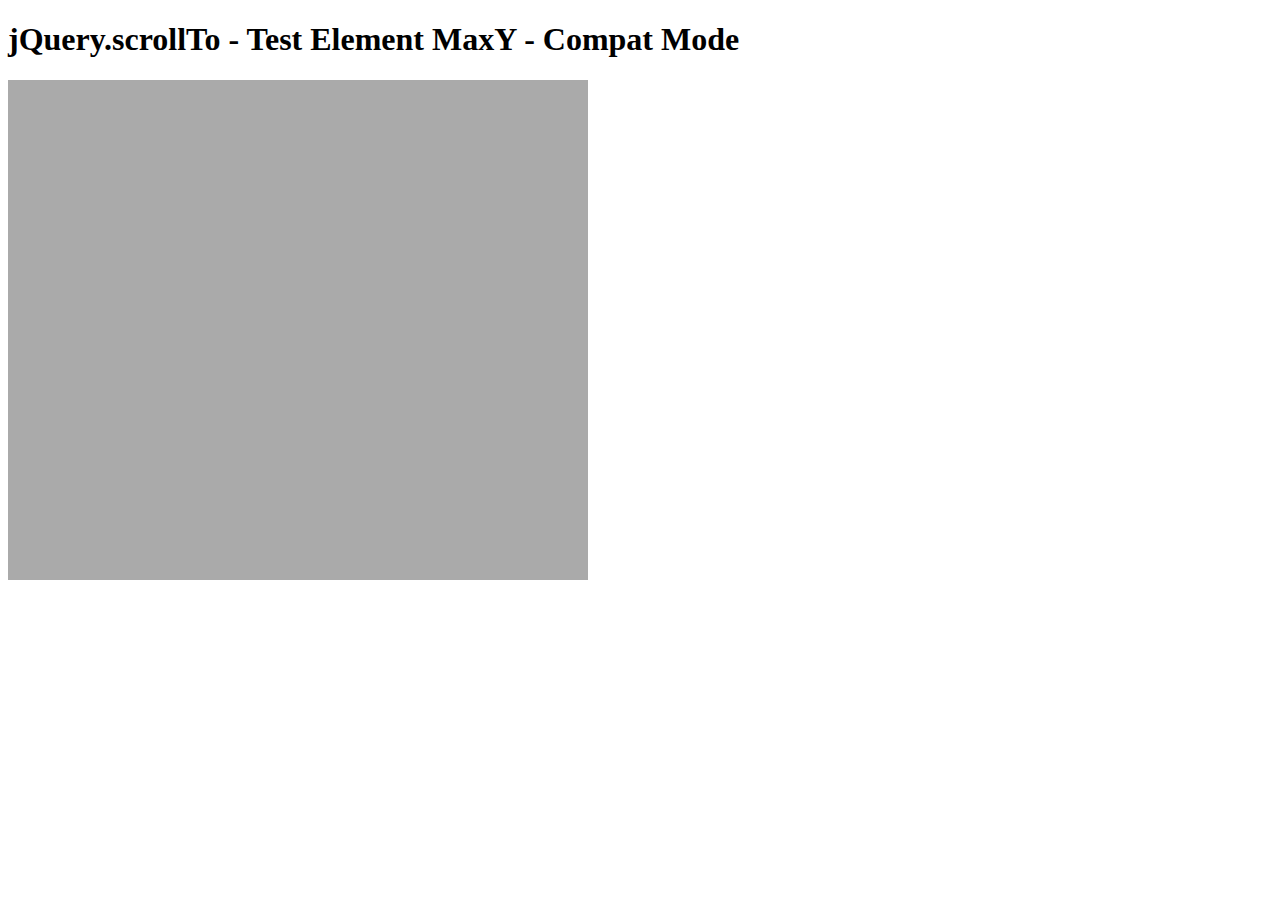
<file: static/jquery.scrollTo/tests/ElemMaxY-compat.html>
<!DOCTYPE html PUBLIC "-//W3C//DTD XHTML 1.0 Transitional//EN" "http://www.w3.org/TR/xhtml1/DTD/xhtml1-transitional.dtd">
<html xmlns="http://www.w3.org/1999/xhtml">
<head>
	<meta http-equiv="Content-Type" content="text/html; charset=iso-8859-1" />
	<title>jQuery.scrollTo - Test Element MaxY - Compat Mode</title>
	<script type="text/javascript" src="https://code.jquery.com/jquery-1.11.0.js"></script>
	<script type="text/javascript" src="../jquery.scrollTo.js"></script>
	<script type="text/javascript" src="test.js"></script>
</head>
<body>
	<h1>jQuery.scrollTo - Test Element MaxY - Compat Mode</h1>
	
	<div id="viewport" style="width:600px;height:500px;overflow: auto">
		<div id="ua" style="height:1500px; width:500px; padding:0 40px; background-color:#AAA">
			&nbsp;
		</div>
	</div>
	<script type="text/javascript">
		$('#viewport').test();
	</script>
</html>
</file>
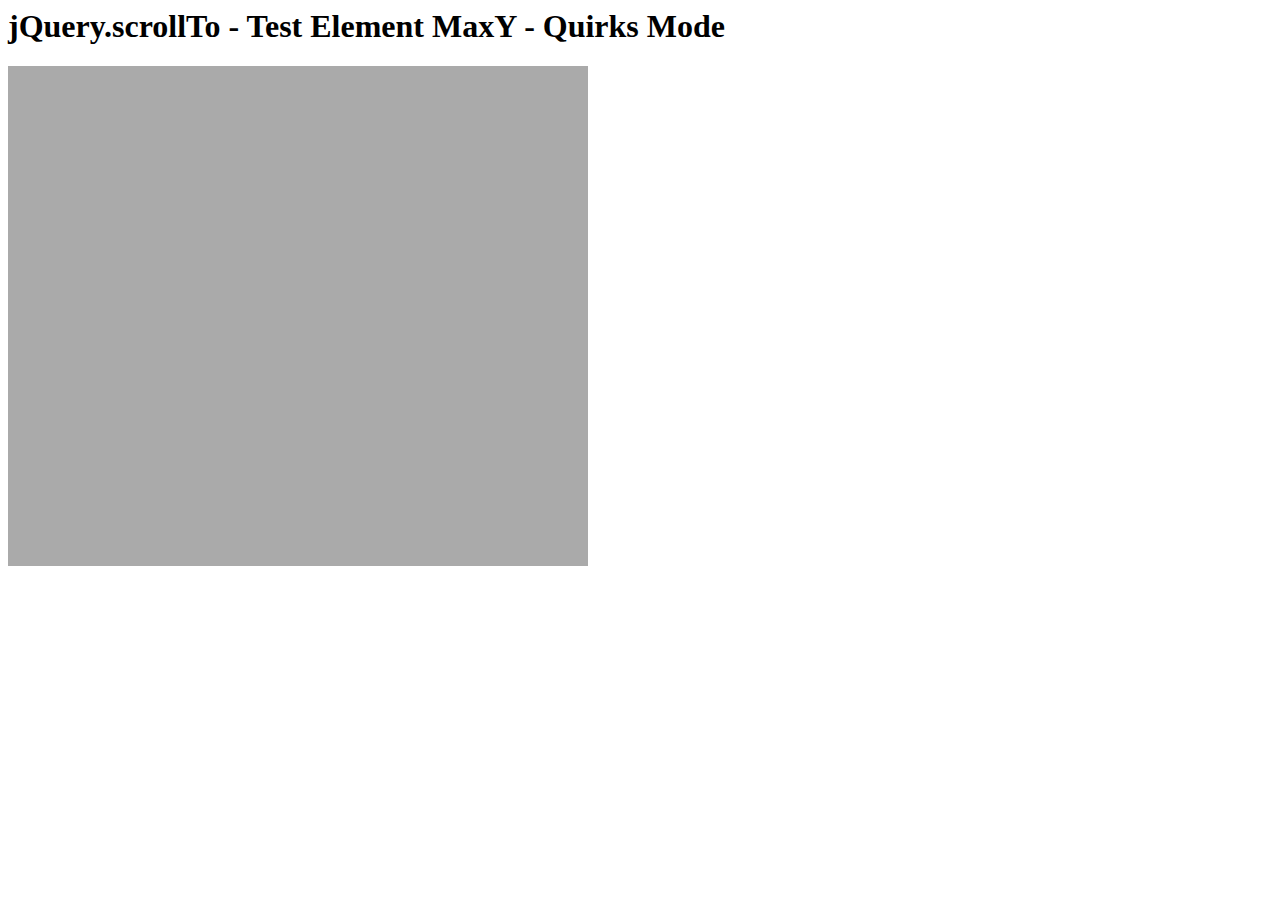
<file: static/jquery.scrollTo/tests/ElemMaxY-quirks.html>
<html>
<head>
	<meta http-equiv="Content-Type" content="text/html; charset=iso-8859-1" />
	<title>jQuery.scrollTo - Test Element MaxY - Quirks Mode</title>
	<script type="text/javascript" src="https://code.jquery.com/jquery-1.11.0.js"></script>
	<script type="text/javascript" src="../jquery.scrollTo.js"></script>
	<script type="text/javascript" src="test.js"></script>
</head>
<body>
	<h1>jQuery.scrollTo - Test Element MaxY - Quirks Mode</h1>
	
	<div id="viewport" style="width:600px;height:500px;overflow: auto">
		<div id="ua" style="height:1500px; width:500px; padding:0 40px; background-color:#AAA">
			&nbsp;
		</div>
	</div>
	<script type="text/javascript">
		$('#viewport').test();
	</script>
</html>
</file>
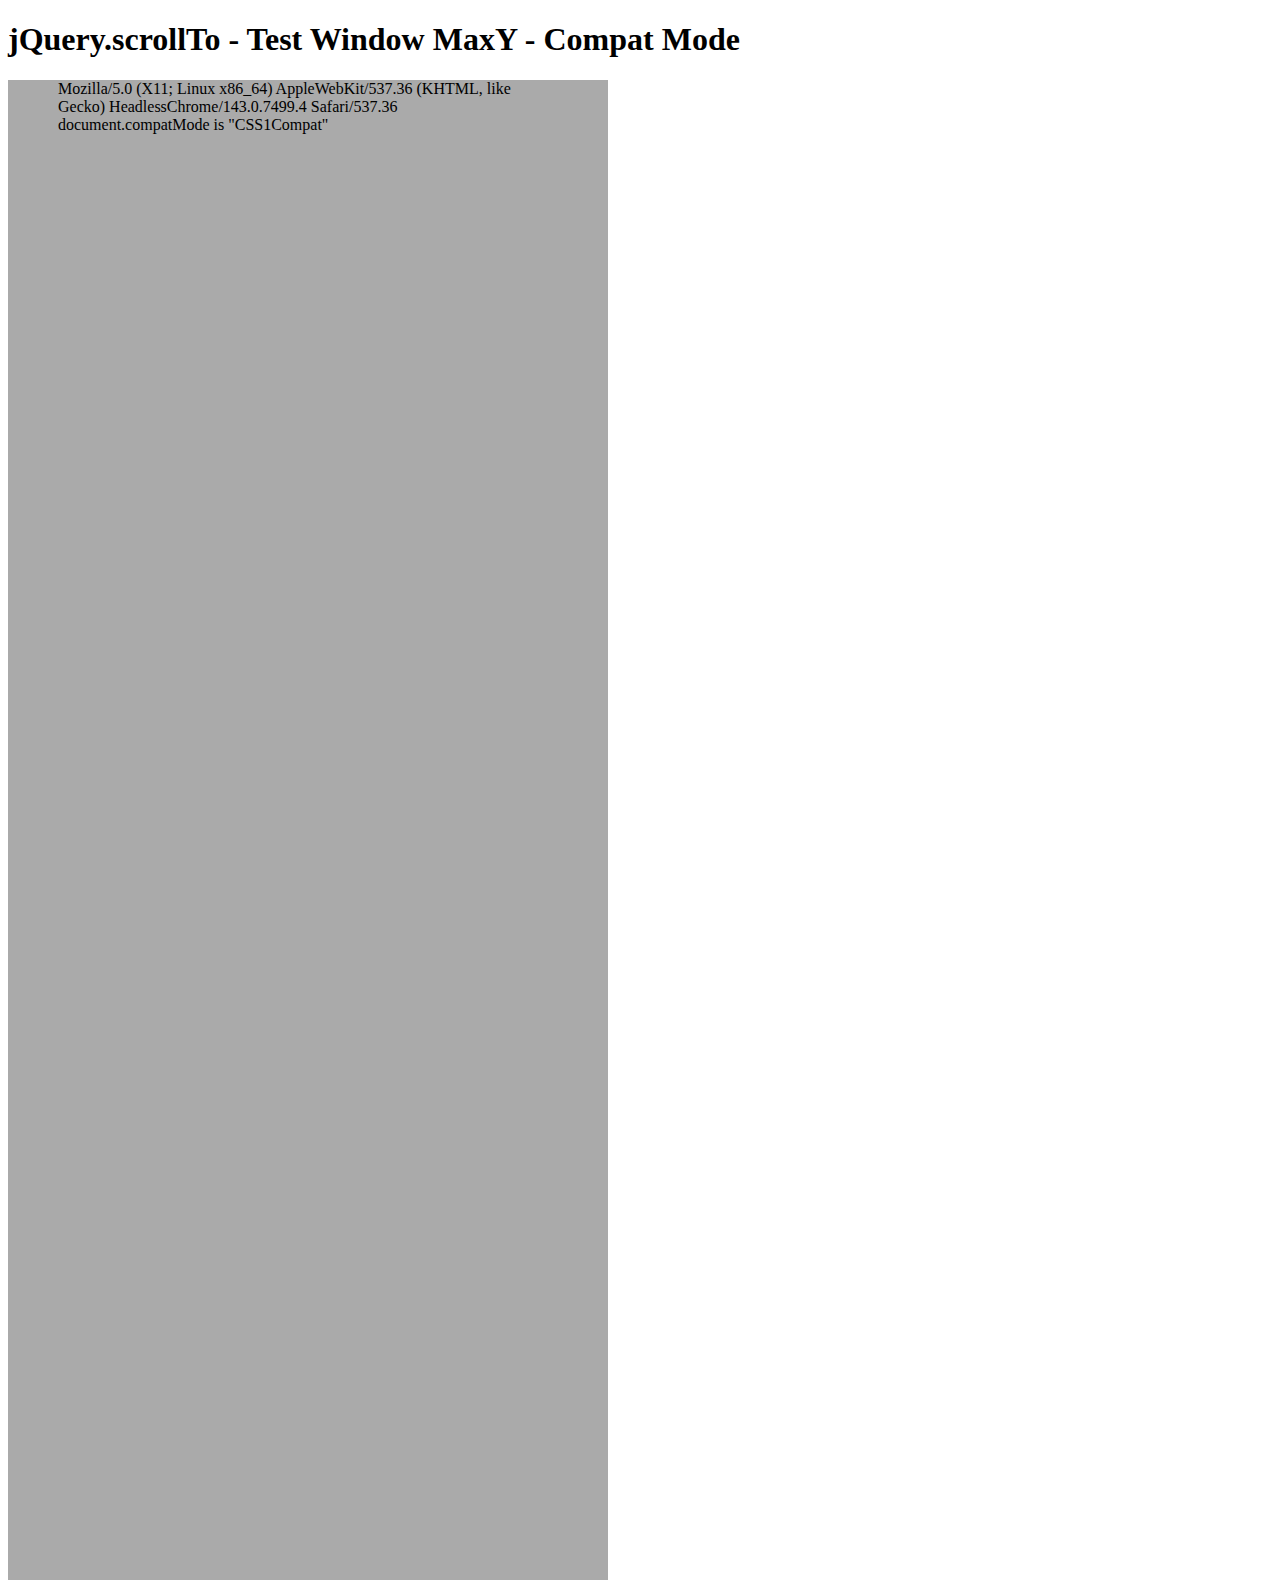
<file: static/jquery.scrollTo/tests/WinMaxY-compat.html>
<!DOCTYPE html PUBLIC "-//W3C//DTD XHTML 1.0 Transitional//EN" "http://www.w3.org/TR/xhtml1/DTD/xhtml1-transitional.dtd">
<html xmlns="http://www.w3.org/1999/xhtml">
<head>
	<meta http-equiv="Content-Type" content="text/html; charset=iso-8859-1" />
	<title>jQuery.scrollTo - Test Window MaxY - Compat Mode</title>
	<script type="text/javascript" src="https://code.jquery.com/jquery-1.11.0.js"></script>
	<script type="text/javascript" src="../jquery.scrollTo.js"></script>
	<script type="text/javascript" src="test.js"></script>
</head>
<body>
	<h1>jQuery.scrollTo - Test Window MaxY - Compat Mode</h1>
	
	<div id="ua" style="height:1500px; width:500px; padding:0 50px; background-color:#AAA">
		&nbsp;
	</div>
	<script type="text/javascript">
		$(window).test();
	</script>
</html>
</file>
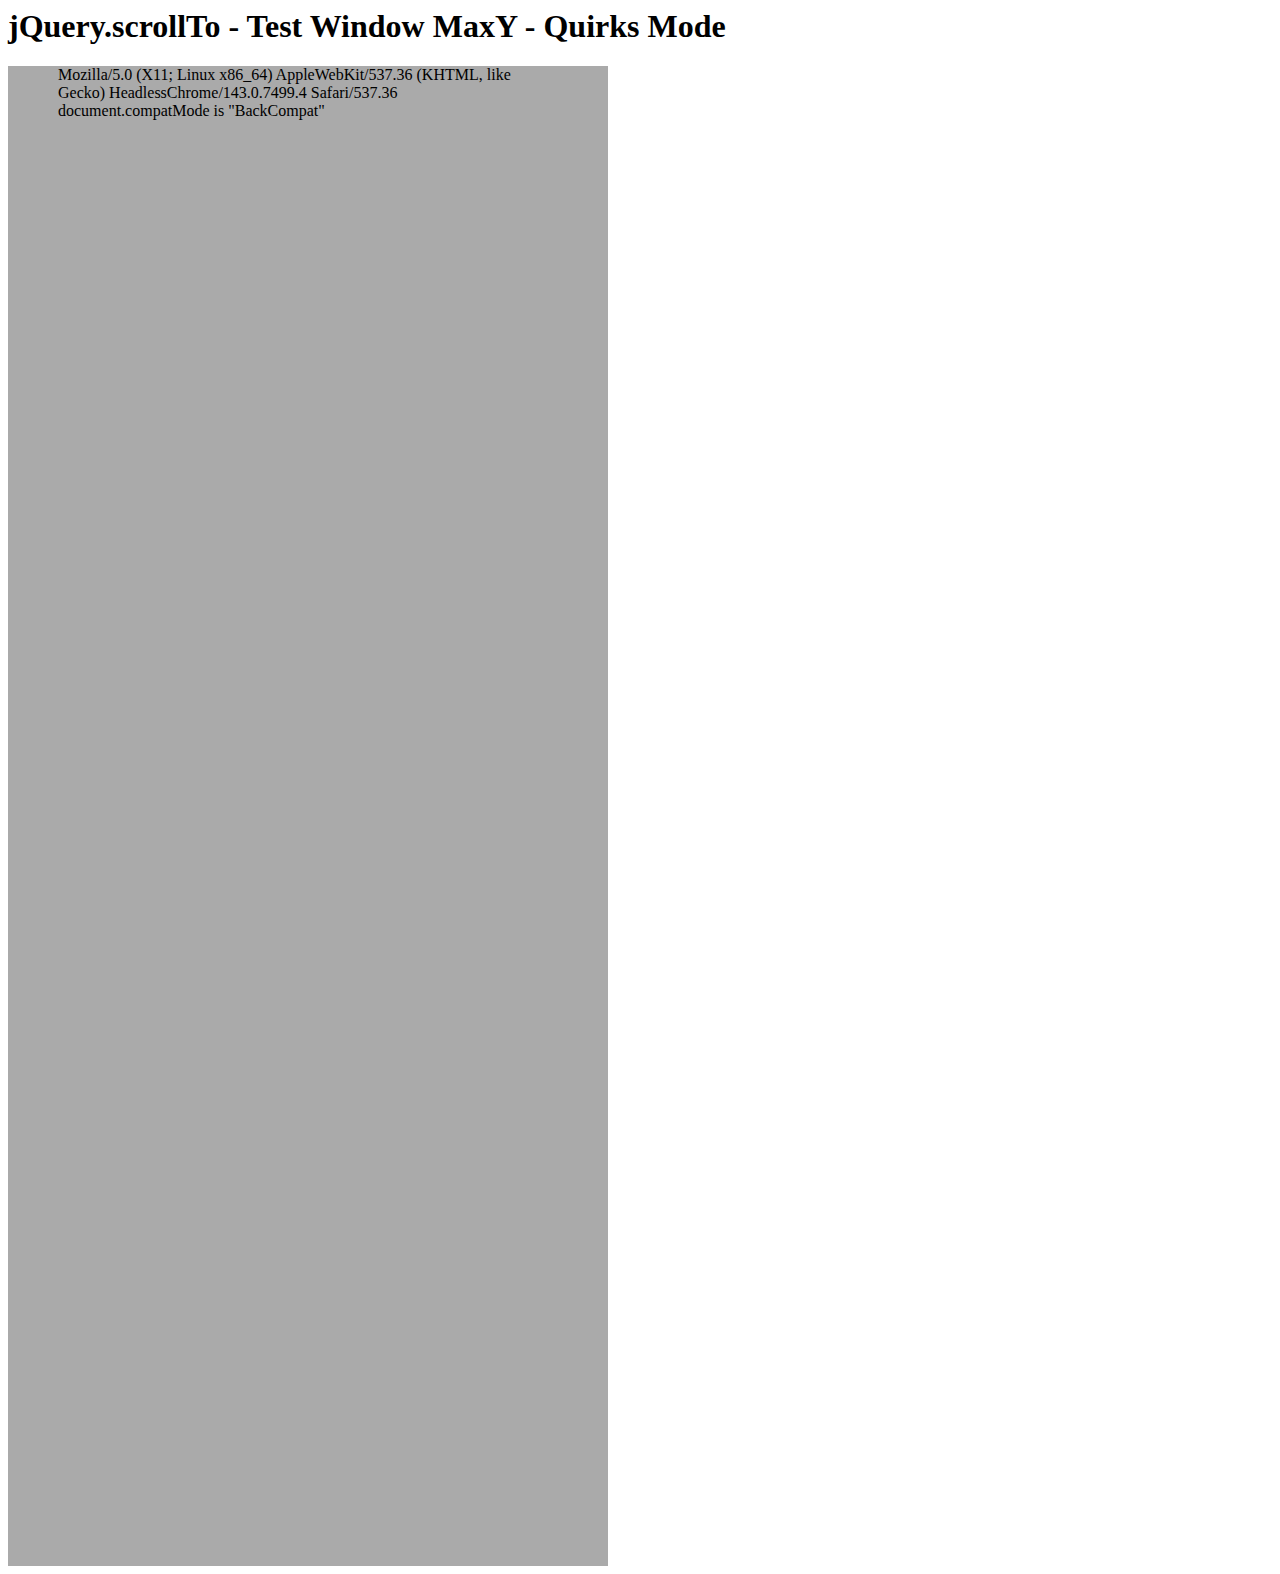
<file: static/jquery.scrollTo/tests/WinMaxY-quirks.html>
<html>
<head>
	<meta http-equiv="Content-Type" content="text/html; charset=iso-8859-1" />
	<title>jQuery.scrollTo - Test Window MaxY - Quirks Mode</title>
	<script type="text/javascript" src="https://code.jquery.com/jquery-1.11.0.js"></script>
	<script type="text/javascript" src="../jquery.scrollTo.js"></script>
	<script type="text/javascript" src="test.js"></script>
</head>
<body>
	<h1>jQuery.scrollTo - Test Window MaxY - Quirks Mode</h1>

	<div id="ua" style="height:1500px; width:500px; padding:0 50px; background-color:#AAA">
		&nbsp;
	</div>
	<script type="text/javascript">
		$(window).test();
	</script>
</html>
</file>
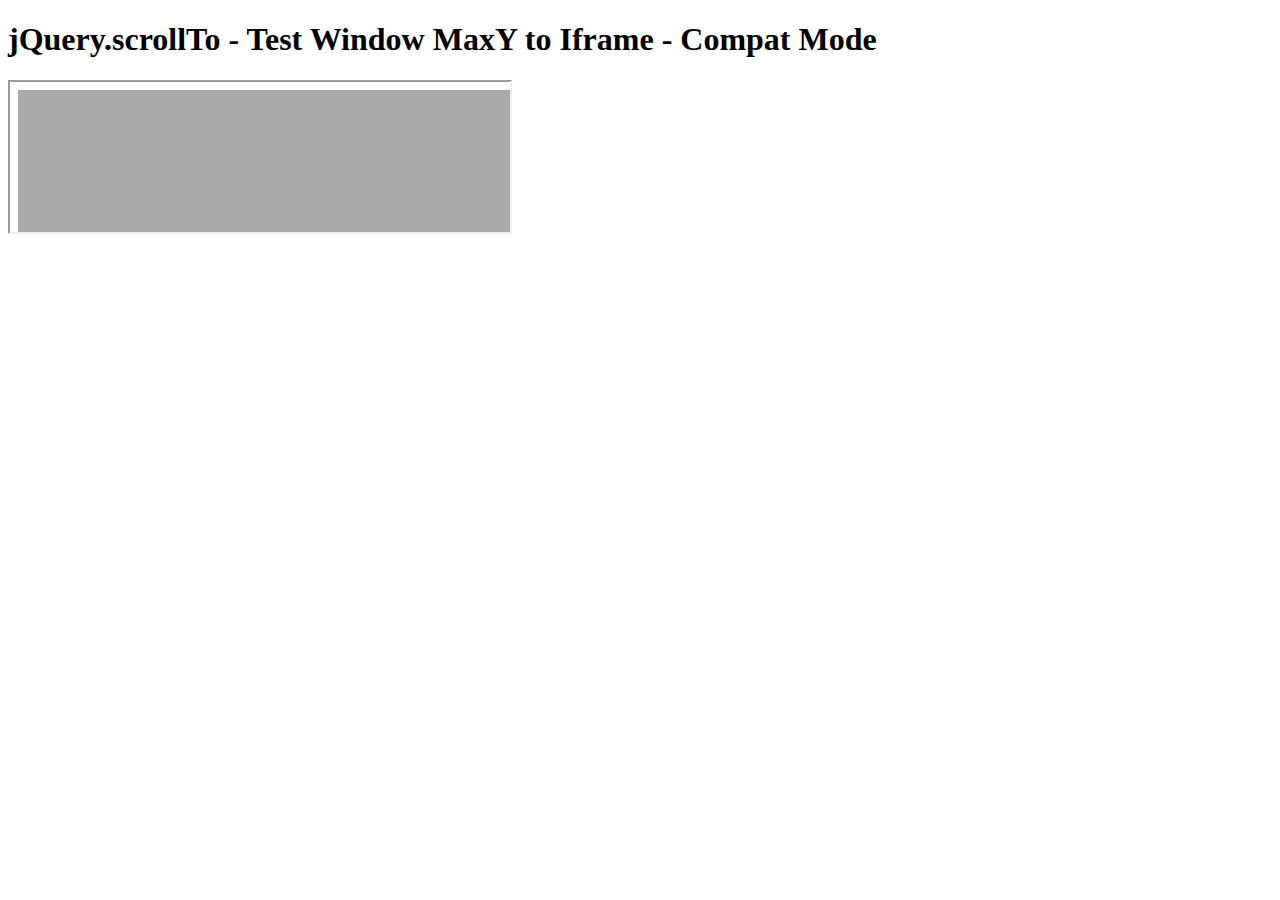
<file: static/jquery.scrollTo/tests/WinMaxY-to-iframe-compat.html>
<!DOCTYPE html PUBLIC "-//W3C//DTD XHTML 1.0 Transitional//EN" "http://www.w3.org/TR/xhtml1/DTD/xhtml1-transitional.dtd">
<html xmlns="http://www.w3.org/1999/xhtml">
<head>
	<meta http-equiv="Content-Type" content="text/html; charset=iso-8859-1" />
	<title>jQuery.scrollTo - Test Window MaxY to Iframe - Compat Mode</title>
	<script type="text/javascript" src="https://code.jquery.com/jquery-1.11.0.js"></script>
	<script type="text/javascript" src="../jquery.scrollTo.js"></script>
	<script type="text/javascript" src="test.js"></script>
</head>
<body>
	<h1>jQuery.scrollTo - Test Window MaxY to Iframe - Compat Mode</h1>

	<iframe src="WinMaxY-compat.html?notest"  style="width:500px" /></iframe>
	
	<script type="text/javascript">
		setTimeout(function(){
			$('iframe').test();
		}, 1500 );
	</script>
</html>
</file>
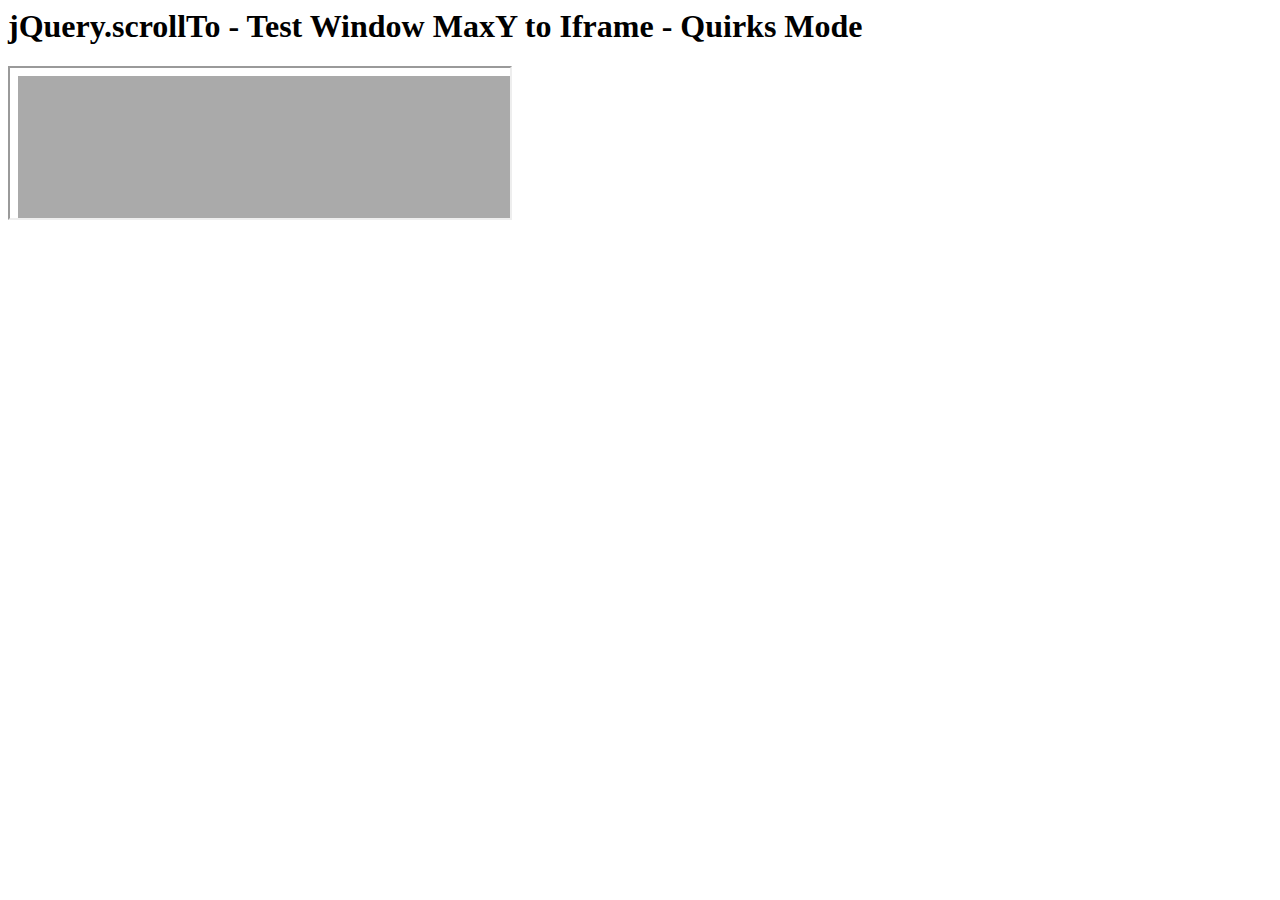
<file: static/jquery.scrollTo/tests/WinMaxY-to-iframe-quirks.html>
<html>
<head>
	<meta http-equiv="Content-Type" content="text/html; charset=iso-8859-1" />
	<title>jQuery.scrollTo - Test Window MaxY to Iframe - Quirks Mode</title>
	<script type="text/javascript" src="https://code.jquery.com/jquery-1.11.0.js"></script>
	<script type="text/javascript" src="../jquery.scrollTo.js"></script>
	<script type="text/javascript" src="test.js"></script>
</head>
<body>
	<h1>jQuery.scrollTo - Test Window MaxY to Iframe - Quirks Mode</h1>
	
	<iframe src="WinMaxY-quirks.html?notest" style="width:500px"></iframe>
	
	<script type="text/javascript">
		setTimeout(function(){
			$('iframe').test();
		}, 1500 );
	</script>
</html>
</file>
